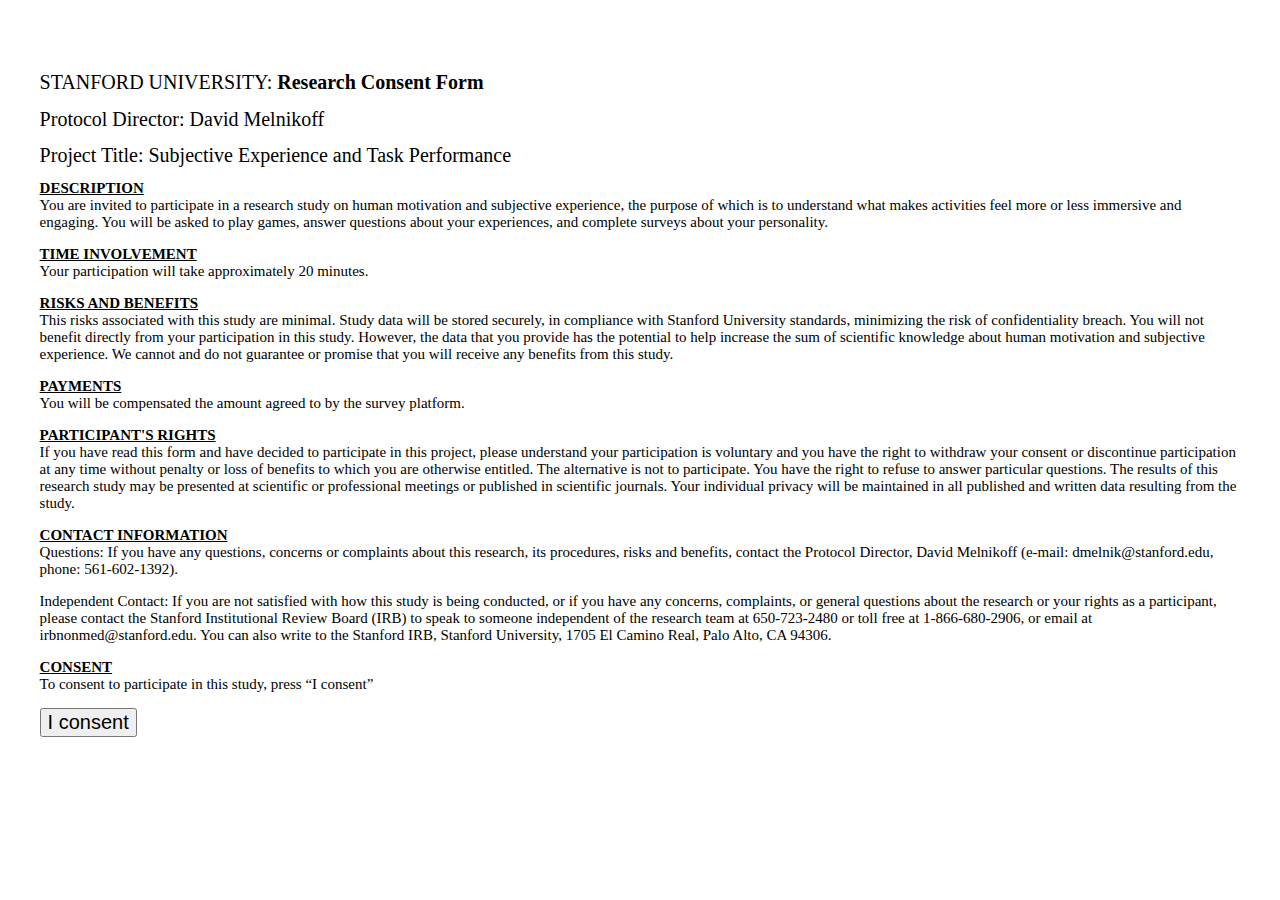
<file: html/consent.html>
<!DOCTYPE html>
<html>
<head>
	<title>Consent Form</title>
</head>
<body>

<div class="consent-content">

	<h1>STANFORD UNIVERSITY: <strong>Research Consent Form</strong></h1>

	<h1>Protocol Director: David Melnikoff</h1>

	<h1>Project Title: Subjective Experience and Task Performance</h1>


	<h2>DESCRIPTION</h2>

		<p>You are invited to participate in a research study on human motivation and subjective experience, the purpose of which is to understand what makes activities feel more or less immersive and engaging. You will be asked to play games, answer questions about your experiences, and complete surveys about your personality.</p>

	<h2>TIME INVOLVEMENT</h2>

		<p>Your participation will take approximately 20 minutes.</p>

	<h2>RISKS AND BENEFITS</h2>

		<p>This risks associated with this study are minimal. Study data will be stored securely, in compliance with Stanford University standards, minimizing the risk of confidentiality breach. You will not benefit directly from your participation in this study. However, the data that you provide has the potential to help increase the sum of scientific knowledge about human motivation and subjective experience. We cannot and do not guarantee or promise that you will receive any benefits from this study.</p>

	<h2>PAYMENTS</h2>

		<p>You will be compensated the amount agreed to by the survey platform.</p>

	<h2>PARTICIPANT'S RIGHTS</h2>

		<p>If you have read this form and have decided to participate in this project, please understand your participation is voluntary and you have the right to withdraw your consent or discontinue participation at any time without penalty or loss of benefits to which you are otherwise entitled. The alternative is not to participate. You have the right to refuse to answer particular questions. The results of this research study may be presented at scientific or professional meetings or published in scientific journals. Your individual privacy will be maintained in all published and written data resulting from the study. </p>


	<h2>CONTACT INFORMATION</h2>

		<p>Questions: If you have any questions, concerns or complaints about this research, its procedures, risks and benefits, contact the Protocol Director, David Melnikoff (e-mail: dmelnik@stanford.edu, phone: 561-602-1392).</p>

		<p>Independent Contact: If you are not satisfied with how this study is being conducted, or if you have any concerns, complaints, or general questions about the research or your rights as a participant, please contact the Stanford Institutional Review Board (IRB) to speak to someone independent of the research team at 650-723-2480 or toll free at 1-866-680-2906, or email at irbnonmed@stanford.edu. You can also write to the Stanford IRB, Stanford University, 1705 El Camino Real, Palo Alto, CA 94306.</p>

	<h2>CONSENT</h2>
		
		<p>To consent to participate in this study, press “I consent”</p>

    <button type="submit" name="subj_consent" value=1 id="advance">I consent</button>

</div>

</body>

<style type="text/css">

h1 {
	font-size: 20px;
	font-weight: normal;
	margin-bottom: 0;
}

h2 {
	font-size: 15px;
	font-weight: bold;
	text-decoration: underline;
	margin-bottom: 0;
}

p {
	font-size: 15px;
	margin-top: 0;
}

ul {
	font-size: 15px;
	margin-top: 0;
}

ol {
	font-size: 15px;
	font-weight: bold;
	margin-bottom: 0;
}

button {
	font-size: 20px;
}

.consent-content {
  max-width: 95%;
  /* this is mainly an IE 10-11 fix */
  text-align: left;
  padding-top: 50px;
  padding-bottom: 100px;
  margin: auto;
  /* this is for overflowing content */
}

</style>
</html>
</file>
